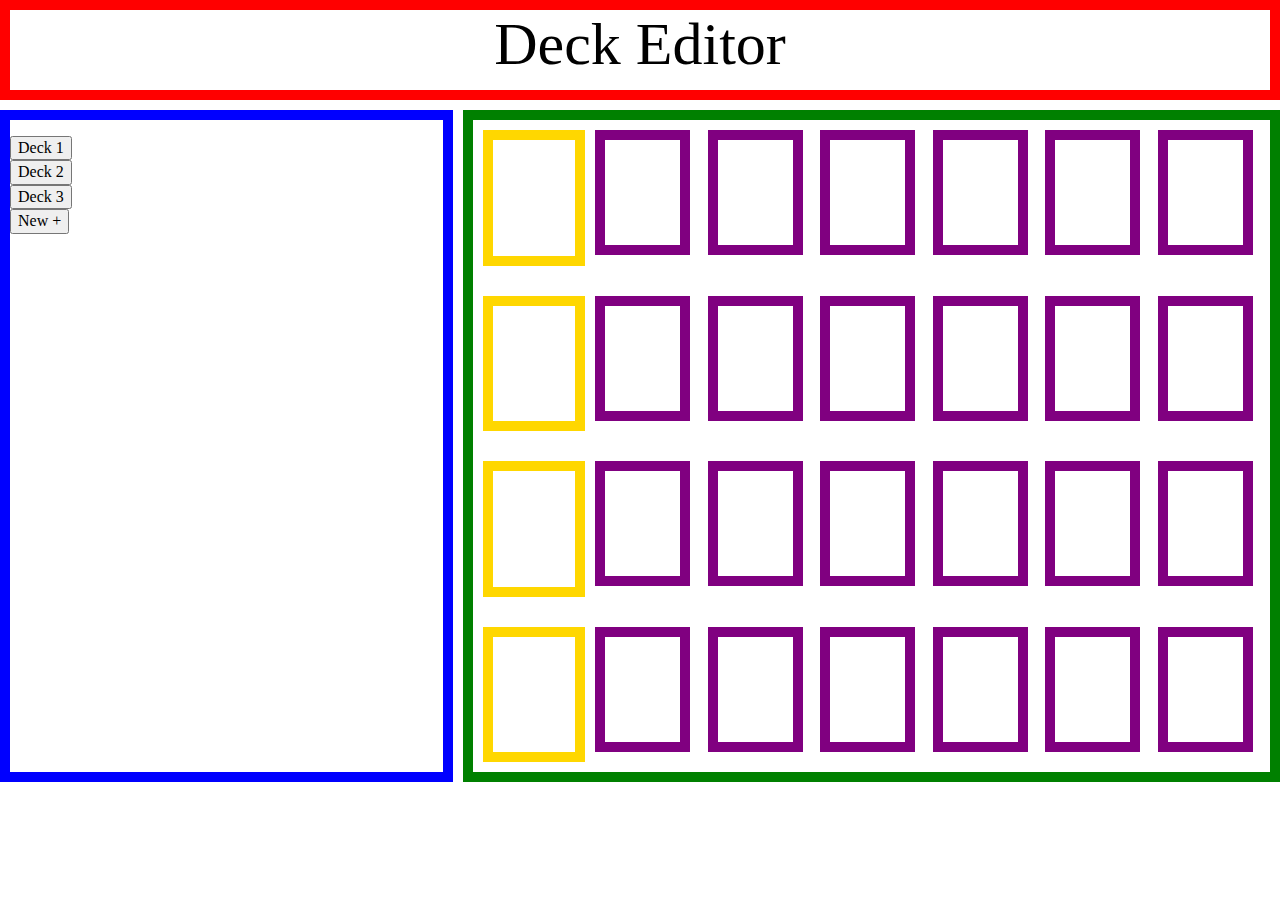
<file: deck-viewer.html>
<!DOCTYPE html>
<html lang="en">
  <head>
    <meta charset="UTF-8" />
    <meta name="viewport" content="width=device-width, initial-scale=1.0" />
    <meta http-equiv="X-UA-Compatible" content="ie=edge" />
    <title>Deck Editor</title>

    <!-- Link CSS Files -->
    <link rel="stylesheet" type="text/css" href="css/normalize.css" />
    <link rel="stylesheet" type="text/css" href="css/style.css" />
    <link rel="stylesheet" type="text/css" href="css/deck-viewer.css" />
  </head>
  <body>
    <div id="grid">
      <div id="title">Deck Editor</div>
      <div id="deck-viewer">
        <ul>
          <li><button type="button">Deck 1</button></li>
          <li><button type="button">Deck 2</button></li>
          <li><button type="button">Deck 3</button></li>
          <li><button type="button">New +</button></li>
        </ul>
      </div>
      <div id="peek">
        <div class="peek-lane" id="lane1">
          <div class="card" id="hero"></div>
          <div class="card" id="army"></div>
          <div class="card" id="army"></div>
          <div class="card" id="army"></div>
          <div class="card" id="army"></div>
          <div class="card" id="army"></div>
          <div class="card" id="army"></div>
        </div>
        <div class="peek-lane" id="lane2">
          <div class="card" id="hero"></div>
          <div class="card" id="army"></div>
          <div class="card" id="army"></div>
          <div class="card" id="army"></div>
          <div class="card" id="army"></div>
          <div class="card" id="army"></div>
          <div class="card" id="army"></div>
        </div>
        <div class="peek-lane" id="lane3">
          <div class="card" id="hero"></div>
          <div class="card" id="army"></div>
          <div class="card" id="army"></div>
          <div class="card" id="army"></div>
          <div class="card" id="army"></div>
          <div class="card" id="army"></div>
          <div class="card" id="army"></div>
        </div>
        <div class="peek-lane" id="lane4">
          <div class="card" id="hero"></div>
          <div class="card" id="army"></div>
          <div class="card" id="army"></div>
          <div class="card" id="army"></div>
          <div class="card" id="army"></div>
          <div class="card" id="army"></div>
          <div class="card" id="army"></div>
        </div>
      </div>
    </div>
  </body>
</html>
</file>
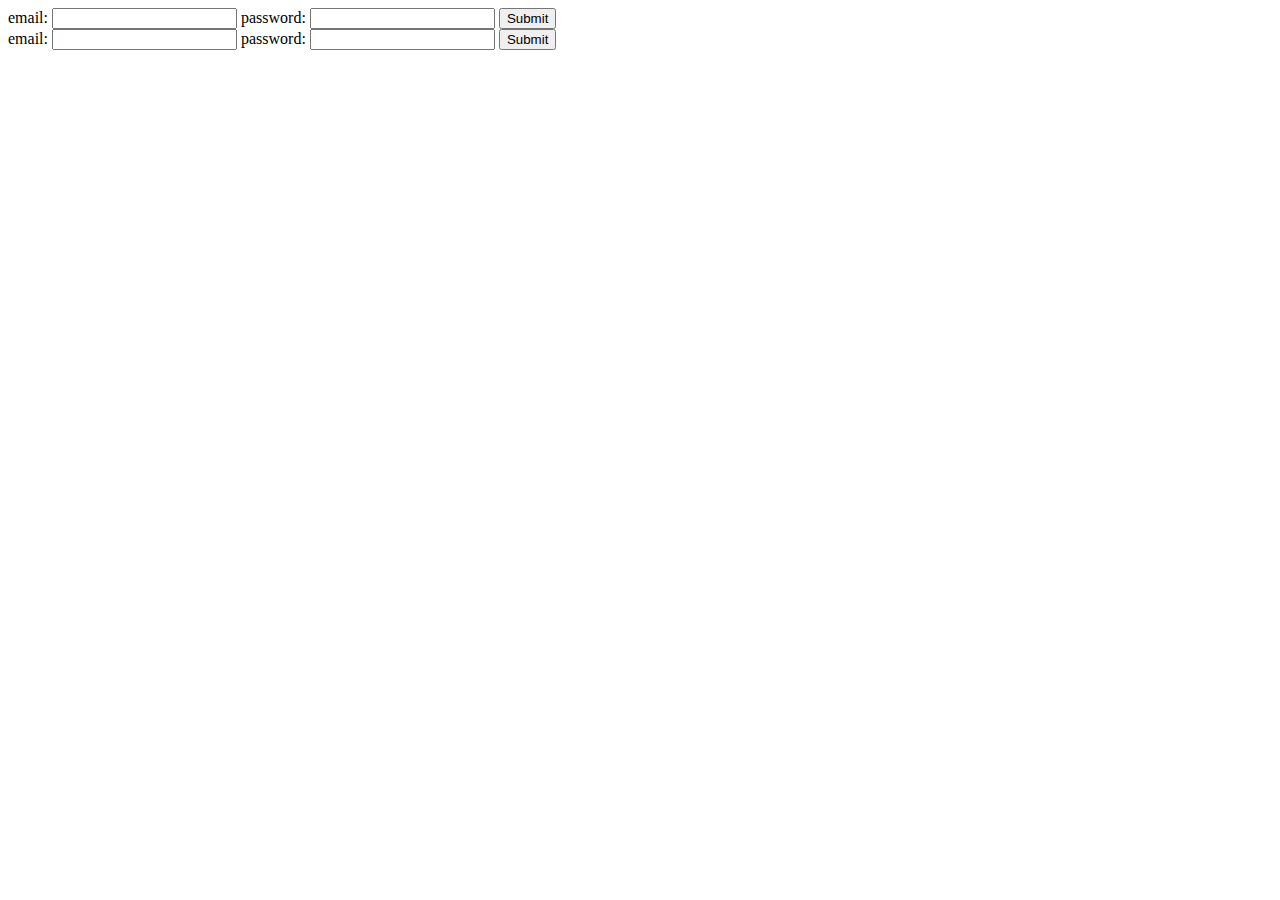
<file: log-in.html>
<!DOCTYPE html>
<html lang="en">
<head>
    <meta charset="UTF-8">
    <meta name="viewport" content="width=device-width, initial-scale=1.0">
    <meta http-equiv="X-UA-Compatible" content="ie=edge">
    <title>Log In</title>
</head>
<body>
    <!-- SignUp Form -->
    <form id="signUp">
        <label for="email">email:</label>
        <input type="email" id="signUp-email" name="email" />
        <label for="password">password:</label>
        <input type="password" id="signUp-password" name="password" />
        <button type="submit">Submit</button>
    </form>

    <!-- SignIn Form -->
    <form id="signIn">
        <label for="email">email:</label>
        <input type="email" id="signIn-email" name="email" />
        <label for="password">password:</label>
        <input type="password" id="signIn-password" name="password" />
        <button type="submit">Submit</button>
    </form>
</body>
</html>
</file>
<file: css/style.css>
ul {
  list-style-type: none;
  padding: 0;
}
</file>
<file: css/deck-viewer.css>
#grid {
  display: grid;
  grid-template-columns: 1fr auto;
  grid-template-rows: 100px 1fr;
  grid-template-areas:
    "title title"
    "deck-viewer peek";
  gap: 10px;
}

#title {
  grid-area: title;
  border: 10px solid red;
  font-size: 60px;
  text-align: center;
  text-justify: center;
}

#deck-viewer {
  grid-area: deck-viewer;
  border: 10px solid blue;
}

#peek {
  grid-area: peek;
  border: 10px solid green;
  display: grid;
  grid-template-columns: 1fr;
  grid-template-rows: 1fr 1fr 1fr 1fr;
  grid-template-areas:
    "lane1"
    "lane2"
    "lane3"
    "lane4";
  gap: 30px;
  padding: 10px;
}

#lane1 {
  grid-area: lane1;
}

#lane2 {
  grid-area: lane2;
}

#lane3 {
  grid-area: lane3;
}

#lane4 {
  grid-area: lane4;
}

#lane1,
#lane2,
#lane3,
#lane4 {
  display: grid;
  grid-template-columns: 1fr 1fr 1fr 1fr 1fr 1fr 1fr;
  gap: 10px;
}

.card {
  width: 75px;
  height: 105px;
  border: 10px solid purple;
}

#hero {
  width: 82.5px;
  height: 115.5px;
  border-color: gold;
}
</file>
